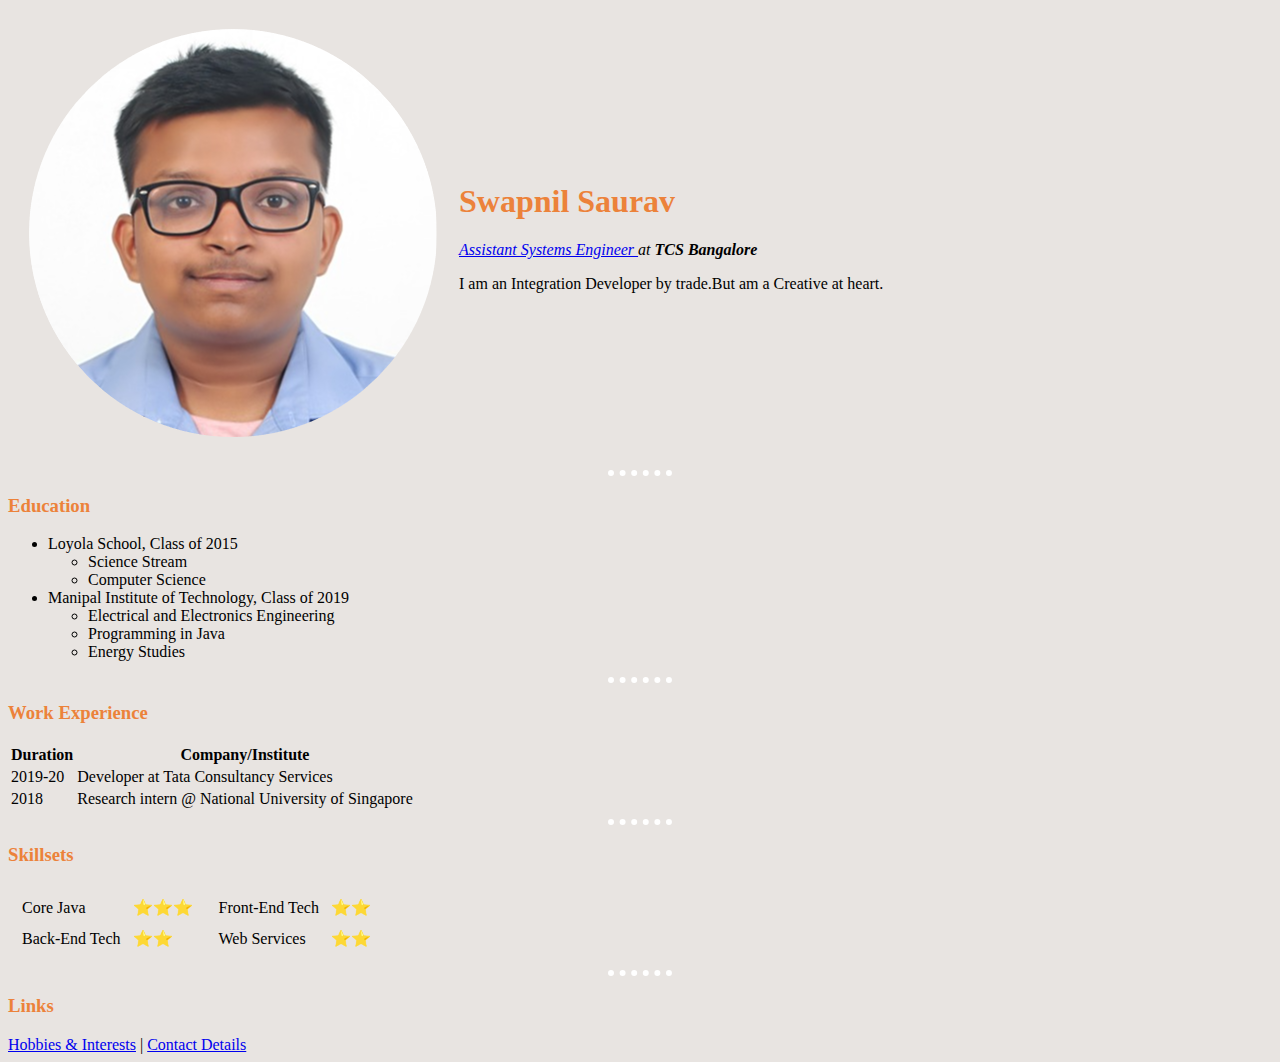
<file: index.html>
<!DOCTYPE html>
<html lang="en" dir="ltr">

<head>
  <meta charset="utf-8">
  <title>Swapnil's Personal Site</title>
  <link rel="stylesheet" href="css/styles.css">
</head>

<body>
  <table cellspacing="20">
    <td><img src="images/Swapnil-circle.png" alt="swapnil profile picture"></td>
    <td>
      <h1>Swapnil Saurav</h1>
      <em>
        <p><a href="https://www.linkedin.com/public-profile/settings?trk=d_flagship3_profile_self_view_public_profile">Assistant Systems Engineer </a> at <strong>TCS Bangalore</strong></p>
      </em>
      <p>I am an Integration Developer by trade.But am a Creative at heart.</p>
    </td>
  </table>
  <hr>
  <h3>Education</h3>
  <ul>
    <li>Loyola School, Class of 2015</li>
    <ul>
      <li>Science Stream</li>
      <li>Computer Science</li>
    </ul>
    <li>Manipal Institute of Technology, Class of 2019</li>
    <ul>
      <li>Electrical and Electronics Engineering</li>
      <li>Programming in Java</li>
      <li>Energy Studies</li>
    </ul>
  </ul>
  <hr>
  <h3>Work Experience</h3>
  <table>
    <thead>
      <th>Duration</th>
      <th>Company/Institute</th>
    </thead>
    <tbody>
      <tr>
        <td>2019-20</td>
        <td>Developer at Tata Consultancy Services</td>
      </tr>
      <tr>
        <td>2018</td>
        <td>Research intern @ National University of Singapore</td>
      </tr>
    </tbody>
  </table>
  <hr>
  <h3>Skillsets</h3>
  <table>
    <tr>
      <td>
        <table cellspacing="10">
          <tr>
            <td>Core Java</td>
            <td>⭐⭐⭐</td>
          </tr>
          <tr>
            <td>Back-End Tech</td>
            <td>⭐⭐</td>
          </tr>
        </table>
      </td>
      <td>
        <table cellspacing="10">
          <tr>
            <td>Front-End Tech</td>
            <td>⭐⭐</td>
          </tr>
          <tr>
            <td>Web Services</td>
            <td>⭐⭐</td>
          </tr>
    </tr>
  </table>
  </td>
  </table>
<hr>
  <h3>Links</h3>
  <a href="hobbies.html">Hobbies & Interests</a> | <a href="contact.html">Contact Details</a>
</body>

</html>
</file>
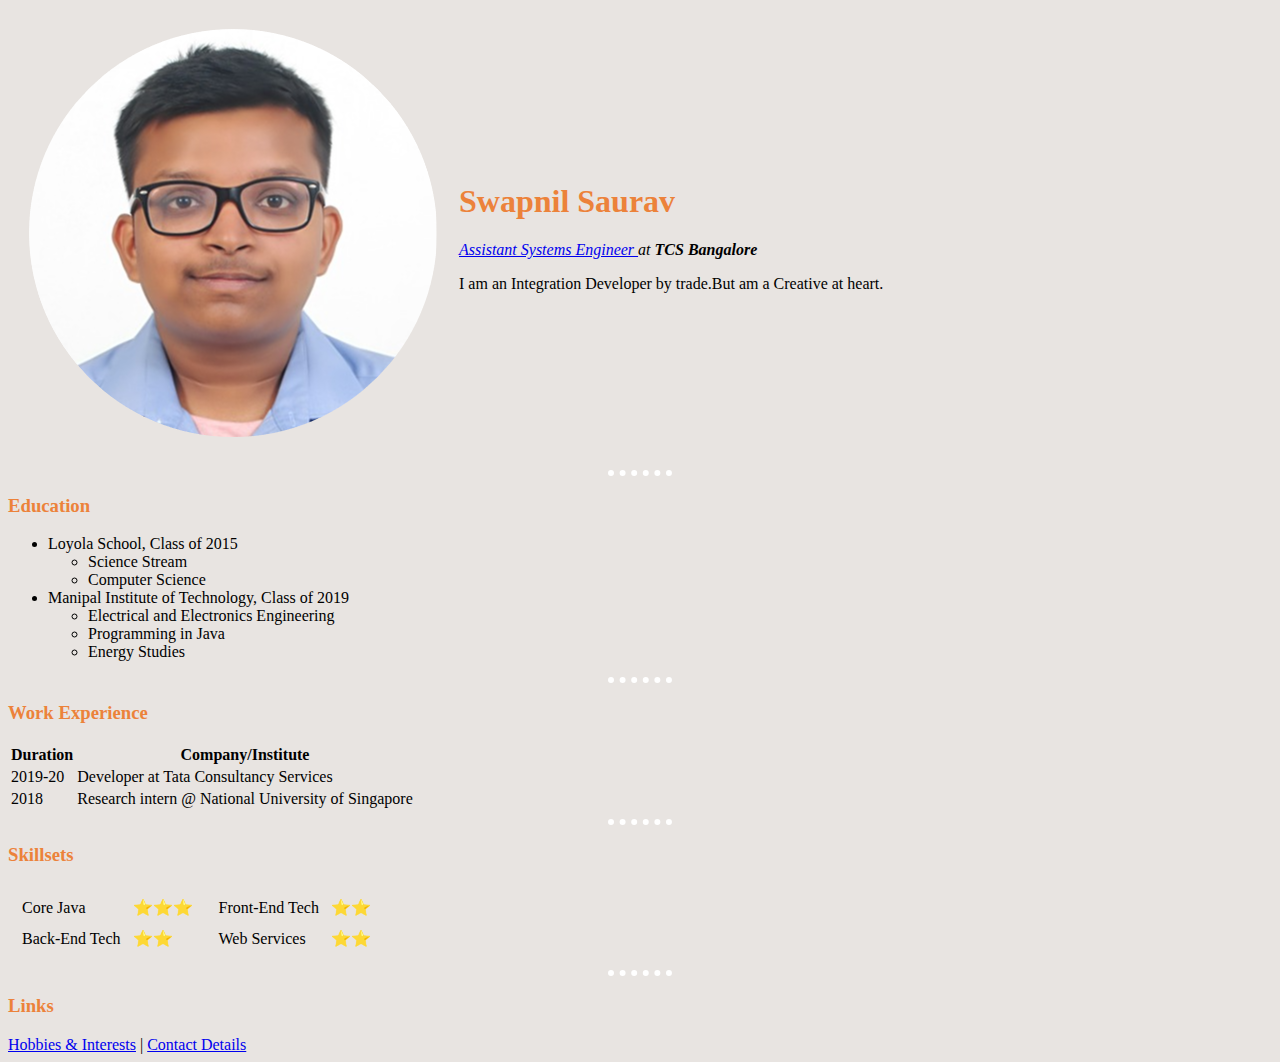
<file: CV Website/index.html>
<!DOCTYPE html>
<html lang="en" dir="ltr">

<head>
  <meta charset="utf-8">
  <title>Swapnil's Personal Site</title>
  <link rel="stylesheet" href="css/styles.css">
</head>

<body>
  <table cellspacing="20">
    <td><img src="Swapnil-circle.png" alt="swapnil profile picture"></td>
    <td>
      <h1>Swapnil Saurav</h1>
      <em>
        <p><a href="https://www.linkedin.com/public-profile/settings?trk=d_flagship3_profile_self_view_public_profile">Assistant Systems Engineer </a> at <strong>TCS Bangalore</strong></p>
      </em>
      <p>I am an Integration Developer by trade.But am a Creative at heart.</p>
    </td>
  </table>
  <hr>
  <h3>Education</h3>
  <ul>
    <li>Loyola School, Class of 2015</li>
    <ul>
      <li>Science Stream</li>
      <li>Computer Science</li>
    </ul>
    <li>Manipal Institute of Technology, Class of 2019</li>
    <ul>
      <li>Electrical and Electronics Engineering</li>
      <li>Programming in Java</li>
      <li>Energy Studies</li>
    </ul>
  </ul>
  <hr>
  <h3>Work Experience</h3>
  <table>
    <thead>
      <th>Duration</th>
      <th>Company/Institute</th>
    </thead>
    <tbody>
      <tr>
        <td>2019-20</td>
        <td>Developer at Tata Consultancy Services</td>
      </tr>
      <tr>
        <td>2018</td>
        <td>Research intern @ National University of Singapore</td>
      </tr>
    </tbody>
  </table>
  <hr>
  <h3>Skillsets</h3>
  <table>
    <tr>
      <td>
        <table cellspacing="10">
          <tr>
            <td>Core Java</td>
            <td>⭐⭐⭐</td>
          </tr>
          <tr>
            <td>Back-End Tech</td>
            <td>⭐⭐</td>
          </tr>
        </table>
      </td>
      <td>
        <table cellspacing="10">
          <tr>
            <td>Front-End Tech</td>
            <td>⭐⭐</td>
          </tr>
          <tr>
            <td>Web Services</td>
            <td>⭐⭐</td>
          </tr>
    </tr>
  </table>
  </td>
  </table>



  <hr>
  <h3>Links</h3>
  <a href="hobbies.html">Hobbies & Interests</a> | <a href="contact.html">Contact Details</a>
</body>

</html>
</file>
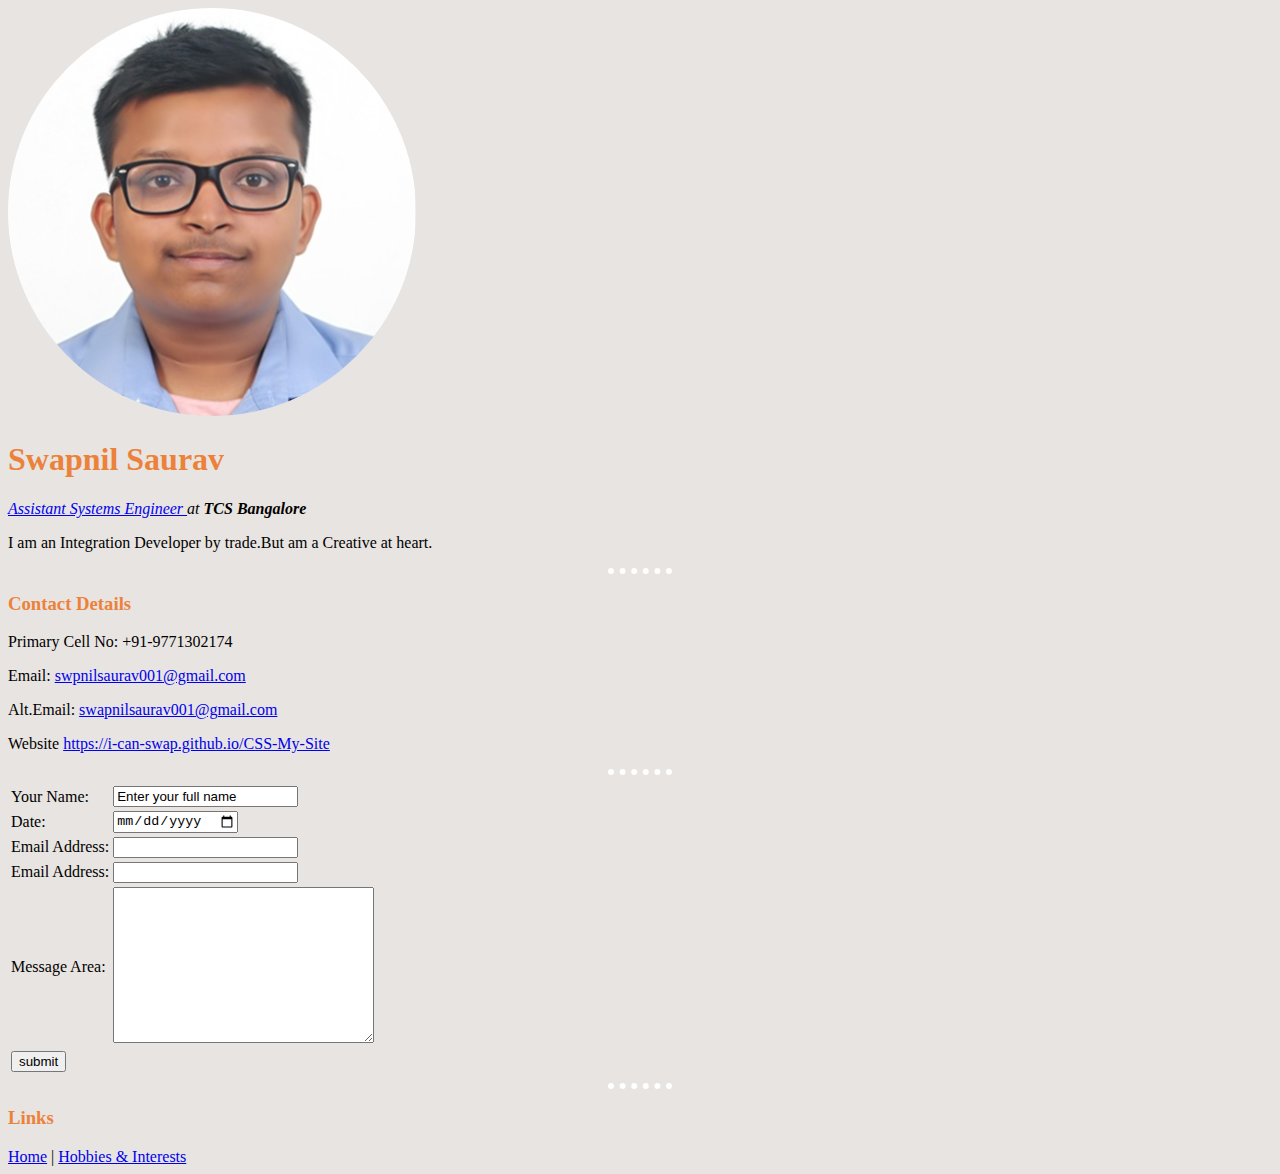
<file: contact.html>
<!DOCTYPE html>
<html lang="en" dir="ltr">

<head>
  <meta charset="utf-8">
  <title>Contact Me</title>
  <link rel="stylesheet" href="css/styles.css">
</head>

<body>
  <img src="images/Swapnil-circle.png" alt="swapnil profile picture">
  <h1>Swapnil Saurav</h1>
  <em>
    <p><a href="https://www.linkedin.com/public-profile/settings?trk=d_flagship3_profile_self_view_public_profile">Assistant Systems Engineer </a> at <strong>TCS Bangalore</strong></p>
  </em>
  <p>I am an Integration Developer by trade.But am a Creative at heart.</p>
  <hr>
  <h3>Contact Details</h3>
    <p>Primary Cell No: +91-9771302174</p>
    <p>Email: <a href="https://mail.google.com/mail/u/1/#inbox?compose=new">swpnilsaurav001@gmail.com</a></p>
    <p>Alt.Email: <a href="https://mail.google.com/mail/u/1/#inbox?compose=new">swapnilsaurav001@gmail.com</a></p>
	<p>Website <a href="https://i-can-swap.github.io/CSS-My-Site/">https://i-can-swap.github.io/CSS-My-Site</a></p>
    <hr>
    <form action="mailto:swpnilsaurav001@gmail.com" method="post" enctype="text/plain">
      <table>
        <tr>
          <td><label>Your Name: </label></td>
          <td><input type="text" name="yourName" value="Enter your full name"></td>
        </tr>
        <tr>
          <td><label>Date: </label></td>
          <td><input type="date" name="todayDate"></td>
        </tr>
          <td><label>Email Address: </label></td>
          <td><input type="email" name="yourEmail" value=""></td>
        </tr>
        <tr>
          <td><label>Email Address: </label></td>
          <td><input type="email" name="yourEmail" value=""></td>
        </tr>
        <tr>
          <td><label>Message Area: </label></td>
          <td><textarea name="yourMessage" rows="10" cols="30"></textarea></td>
        </tr>
        <tr>
          <td><input type="submit" name="" value="submit"></td>
        </tr>
      </table>
    </form>
	<hr>
  <h3>Links</h3>
  <a href="index.html">Home</a> | <a href="hobbies.html">Hobbies & Interests</a>
</body>

</html>
</file>
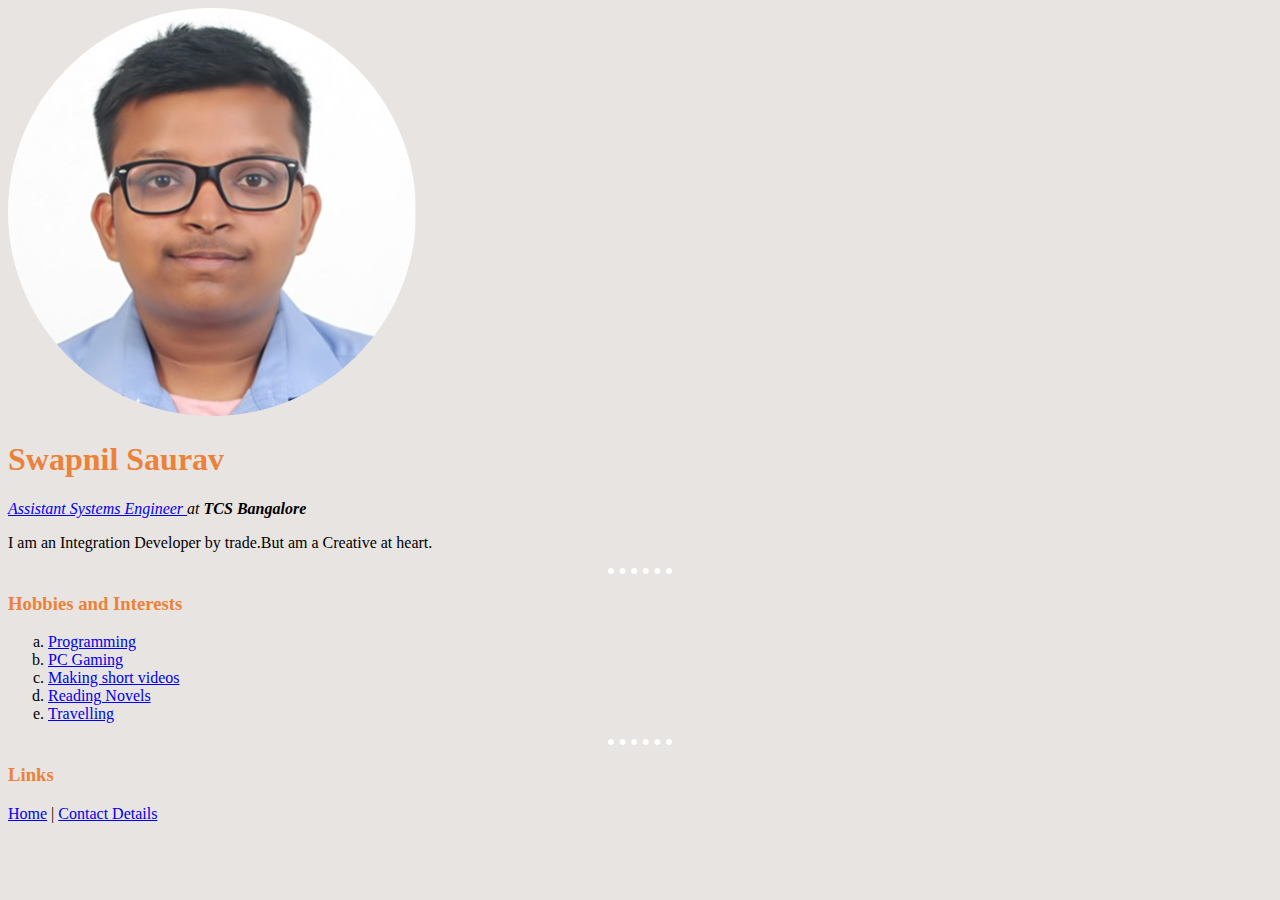
<file: hobbies.html>
<!DOCTYPE html>
<html lang="en" dir="ltr">

<head>
  <meta charset="utf-8">
  <title>My Hobbies</title> 
  <link rel="stylesheet" href="css/styles.css">
</head>

<body>
  <img src="images/Swapnil-circle.png" alt="swapnil profile picture">
  <h1>Swapnil Saurav</h1>
  <em>
    <p><a href="https://www.linkedin.com/public-profile/settings?trk=d_flagship3_profile_self_view_public_profile">Assistant Systems Engineer </a> at <strong>TCS Bangalore</strong></p>
  </em>
  <p>I am an Integration Developer by trade.But am a Creative at heart.</p>
  <hr>
  <h3>Hobbies and Interests</h3>
  <ol type="a">
    <li><a href="https://github.com/i-can-swap">Programming</a></li>
    <li><a href="https://www.youtube.com/channel/UCk6K6DjZZ8hn4bUfKhEw1rw?view_as=subscriber">PC Gaming</a></li>
    <li><a href="https://www.youtube.com/channel/UCxGSmwI3vvFh_KQclzB8OPg?view_as=subscriber">Making short videos</a></li>
    <li><a href="https://www.facebook.com/icanswap/">Reading Novels</a></li>
    <li><a href="https://www.instagram.com/i_can_swap/">Travelling</a></li>
  </ol>
  <hr>
  <h3>Links</h3>
   <a href="index.html">Home</a> | <a href="contact.html">Contact Details</a>
</body>

</html>
</file>
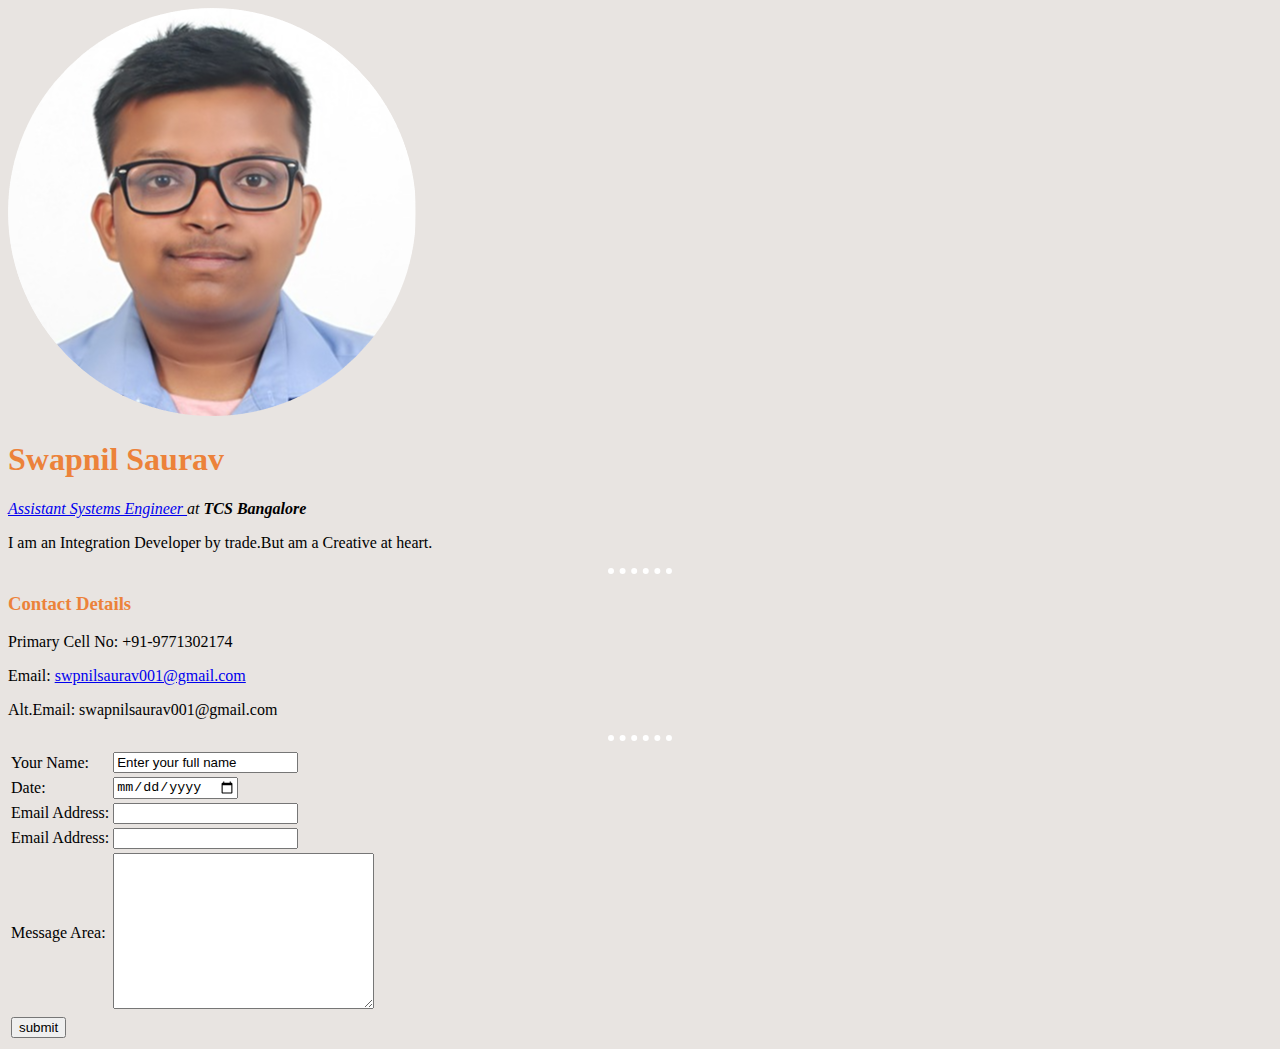
<file: CV Website/contact.html>
<!DOCTYPE html>
<html lang="en" dir="ltr">

<head>
  <meta charset="utf-8">
  <title>Contact Me</title>
  <link rel="stylesheet" href="css/styles.css">
</head>

<body>
  <img src="Swapnil-circle.png" alt="swapnil profile picture">
  <h1>Swapnil Saurav</h1>
  <em>
    <p><a href="https://www.linkedin.com/public-profile/settings?trk=d_flagship3_profile_self_view_public_profile">Assistant Systems Engineer </a> at <strong>TCS Bangalore</strong></p>
  </em>
  <p>I am an Integration Developer by trade.But am a Creative at heart.</p>
  <hr>
  <h3>Contact Details</h3>
    <p>Primary Cell No: +91-9771302174</p>
    <p>Email: <a href="https://mail.google.com/mail/u/1/#inbox?compose=new">swpnilsaurav001@gmail.com</a></p>
    <p>Alt.Email: swapnilsaurav001@gmail.com</p>
    <hr>
    <form action="mailto:swpnilsaurav001@gmail.com" method="post" enctype="text/plain">
      <table>
        <tr>
          <td><label>Your Name: </label></td>
          <td><input type="text" name="yourName" value="Enter your full name"></td>
        </tr>
        <tr>
          <td><label>Date: </label></td>
          <td><input type="date" name="todayDate"></td>
        </tr>
          <td><label>Email Address: </label></td>
          <td><input type="email" name="yourEmail" value=""></td>
        </tr>
        <tr>
          <td><label>Email Address: </label></td>
          <td><input type="email" name="yourEmail" value=""></td>
        </tr>
        <tr>
          <td><label>Message Area: </label></td>
          <td><textarea name="yourMessage" rows="10" cols="30"></textarea></td>
        </tr>
        <tr>
          <td><input type="submit" name="" value="submit"></td>
        </tr>
      </table>
    </form>
</body>

</html>
</file>
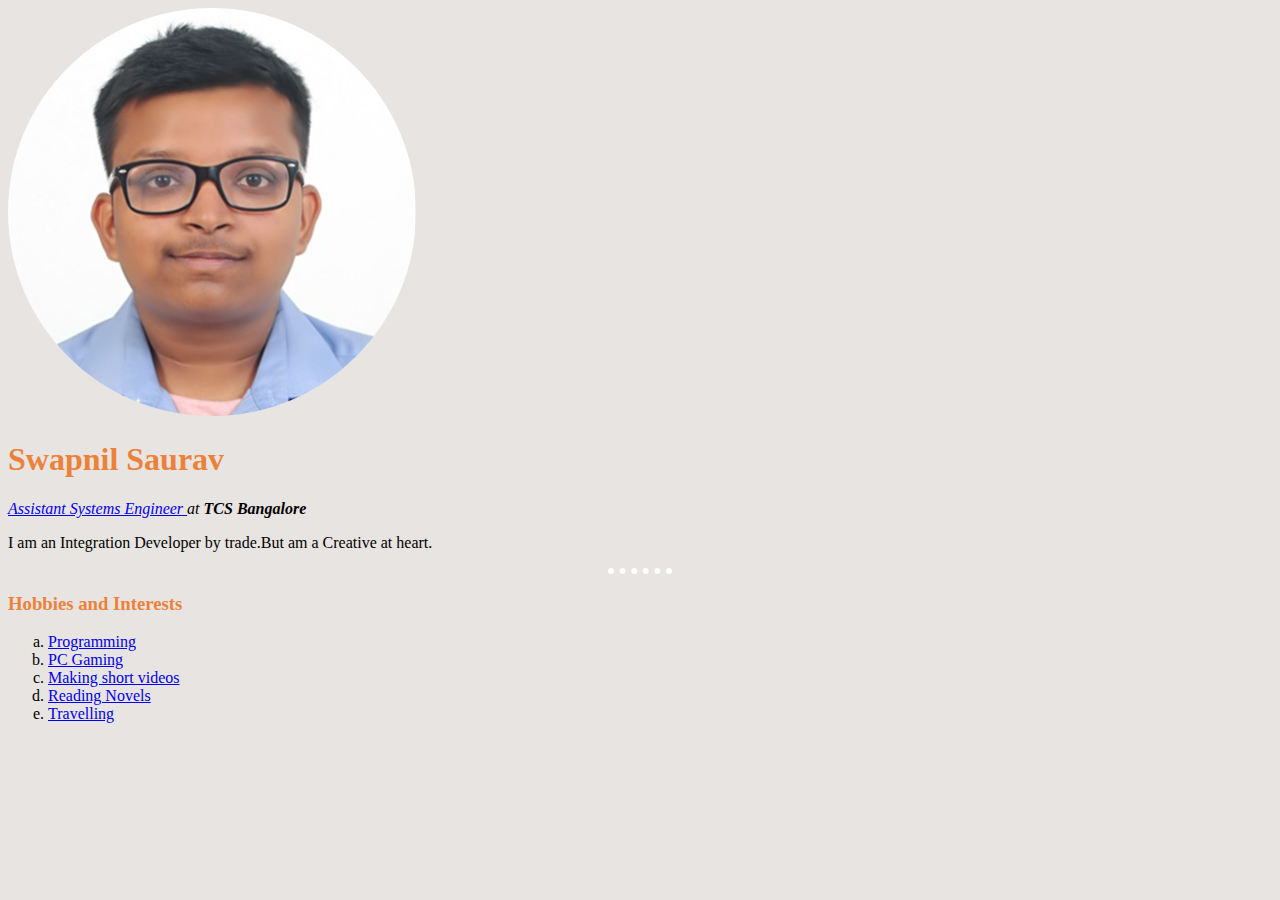
<file: CV Website/hobbies.html>
<!DOCTYPE html>
<html lang="en" dir="ltr">

<head>
  <meta charset="utf-8">
  <title>My Hobbies</title> 
  <link rel="stylesheet" href="css/styles.css">
</head>

<body>
  <img src="Swapnil-circle.png" alt="swapnil profile picture">
  <h1>Swapnil Saurav</h1>
  <em>
    <p><a href="https://www.linkedin.com/public-profile/settings?trk=d_flagship3_profile_self_view_public_profile">Assistant Systems Engineer </a> at <strong>TCS Bangalore</strong></p>
  </em>
  <p>I am an Integration Developer by trade.But am a Creative at heart.</p>
  <hr>
  <h3>Hobbies and Interests</h3>
  <ol type="a">
    <li><a href="https://github.com/i-can-swap">Programming</a></li>
    <li><a href="https://www.youtube.com/channel/UCk6K6DjZZ8hn4bUfKhEw1rw?view_as=subscriber">PC Gaming</a></li>
    <li><a href="https://www.youtube.com/channel/UCxGSmwI3vvFh_KQclzB8OPg?view_as=subscriber">Making short videos</a></li>
    <li><a href="https://www.facebook.com/icanswap/">Reading Novels</a></li>
    <li><a href="https://www.instagram.com/i_can_swap/">Travelling</a></li>
  </ol>
</body>

</html>
</file>
<file: css/styles.css>
body
	  {
		background-color:#e8e4e1;
	  }
hr
	  {
		border-color:white;
		border-width:6px;
		border-style:none;
		border-top-style: dotted;
		border-right-style: none;
	    border-bottom-style: none;
		width:5%;
      }
h1   
     {
	   color:#ec823a;
     }
	 
h3   
     {
	   color:#ec823a;
     }
</file>
<file: CV Website/css/styles.css>
body
	  {
		background-color:#e8e4e1;
	  }
hr
	  {
		border-color:white;
		border-width:6px;
		border-style:none;
		border-top-style: dotted;
		border-right-style: none;
	    border-bottom-style: none;
		width:5%;
      }
h1   
     {
	   color:#ec823a;
     }
	 
h3   
     {
	   color:#ec823a;
     }
</file>
